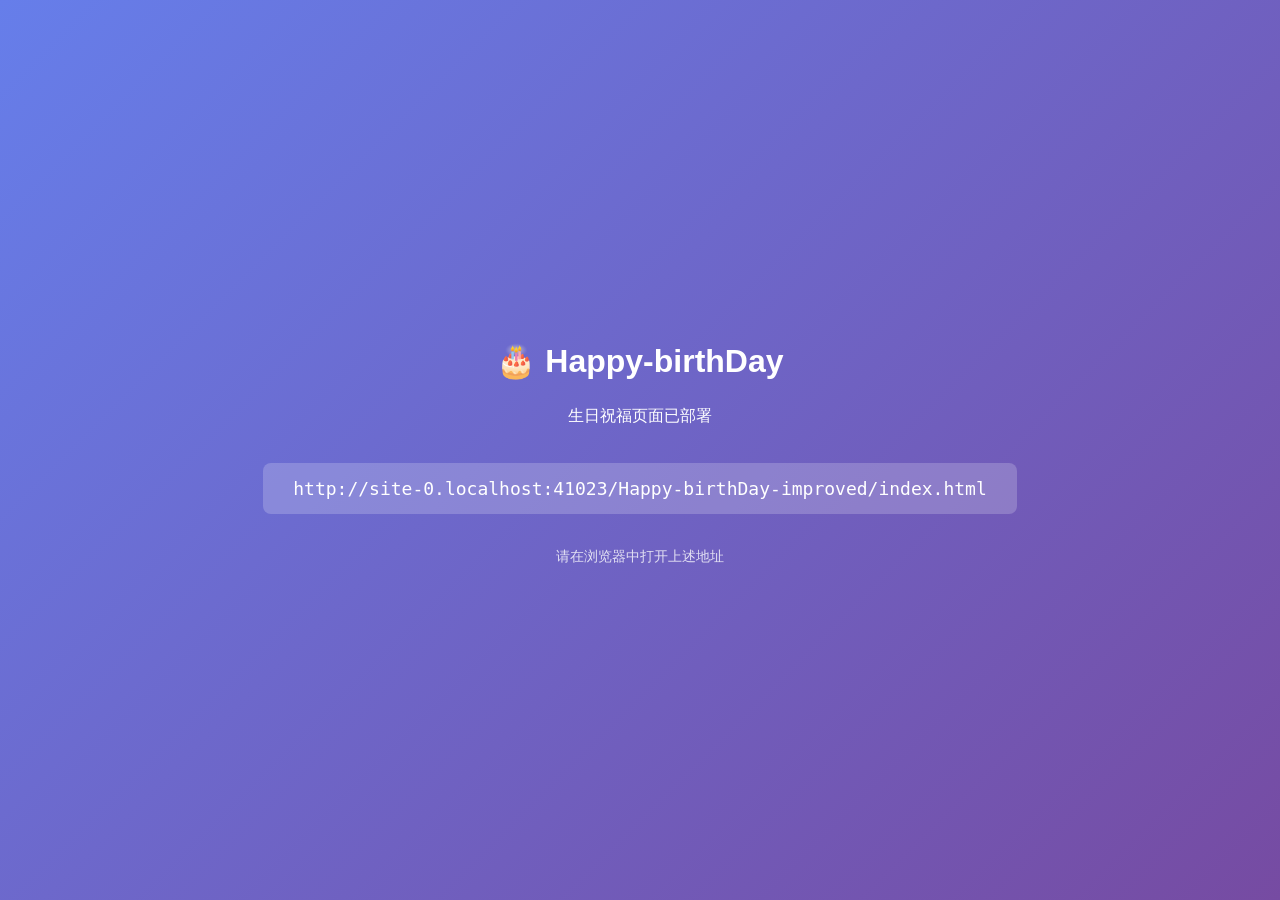
<file: Happy-birthDay-improved/redirect.html>
<!DOCTYPE html>
<html>
<head>
    <meta charset="UTF-8">
    <title>Happy-birthDay</title>
    <style>
        body {
            font-family: sans-serif;
            display: flex;
            flex-direction: column;
            align-items: center;
            justify-content: center;
            height: 100vh;
            margin: 0;
            background: linear-gradient(135deg, #667eea 0%, #764ba2 100%);
            color: white;
        }
        h1 { margin-bottom: 10px; }
        .url {
            background: rgba(255,255,255,0.2);
            padding: 15px 30px;
            border-radius: 8px;
            font-family: monospace;
            font-size: 18px;
            margin: 20px 0;
        }
        .hint {
            opacity: 0.8;
            font-size: 14px;
        }
    </style>
</head>
<body>
    <h1>🎂 Happy-birthDay</h1>
    <p>生日祝福页面已部署</p>
    <div class="url" id="url">加载中...</div>
    <p class="hint">请在浏览器中打开上述地址</p>
    <script>
        // 显示当前访问地址
        document.getElementById('url').textContent = window.location.href.replace('redirect.html', 'index.html');
    </script>
</body>
</html>
</file>
